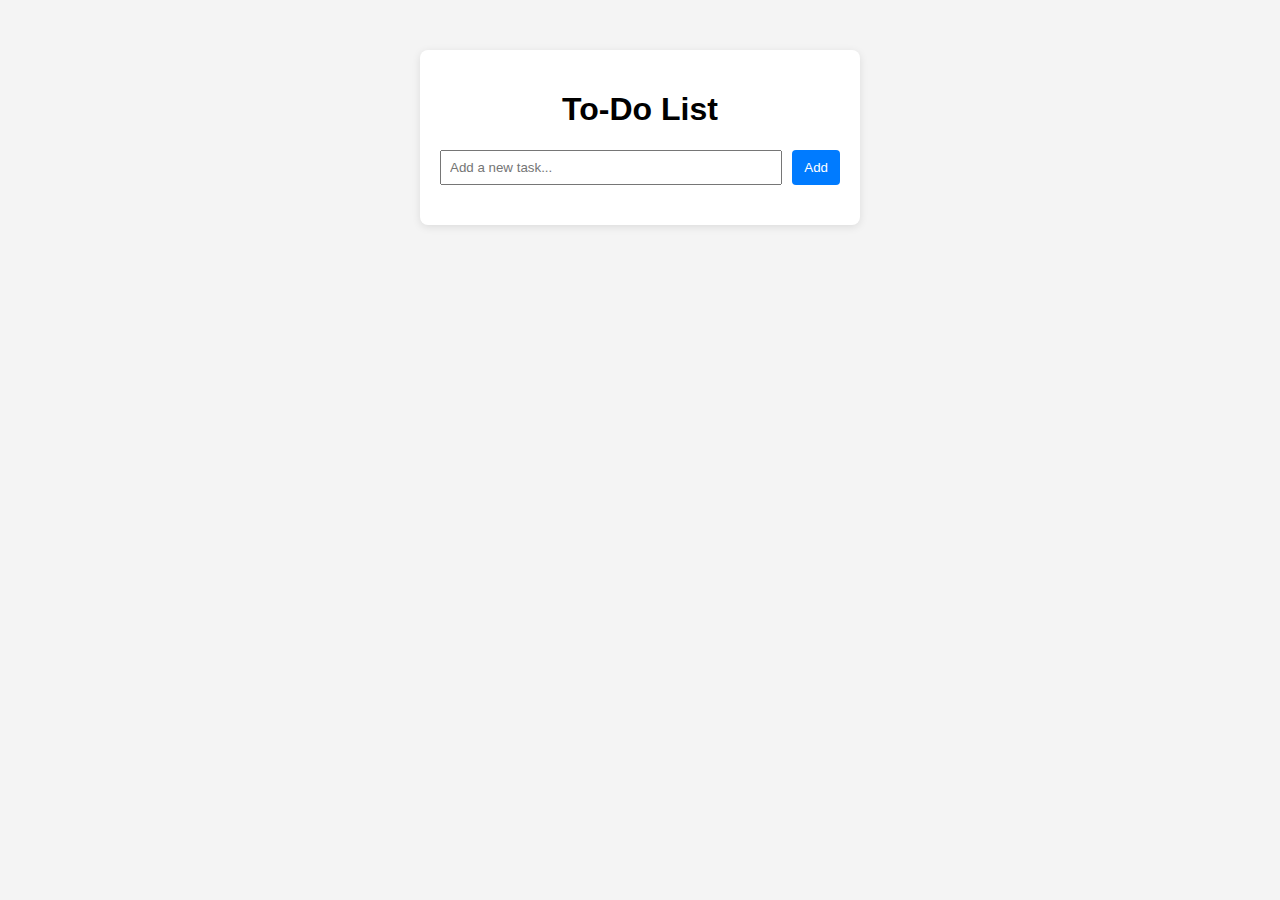
<file: index.html>
<!DOCTYPE html>
<html lang="en">
<head>
    <meta charset="UTF-8">
    <meta name="viewport" content="width=device-width, initial-scale=1.0">
    <title>To-Do List</title>
    <link rel="stylesheet" href="styles.css">
</head>
<body>
    <div class="todo-container">
        <h1>To-Do List</h1>
        <form id="todo-form">
            <input type="text" id="todo-input" placeholder="Add a new task..." required>
            <button type="submit">Add</button>
        </form>
        <ul id="todo-list"></ul>
    </div>
    <script src="app.js"></script>
</body>
</html>
</file>
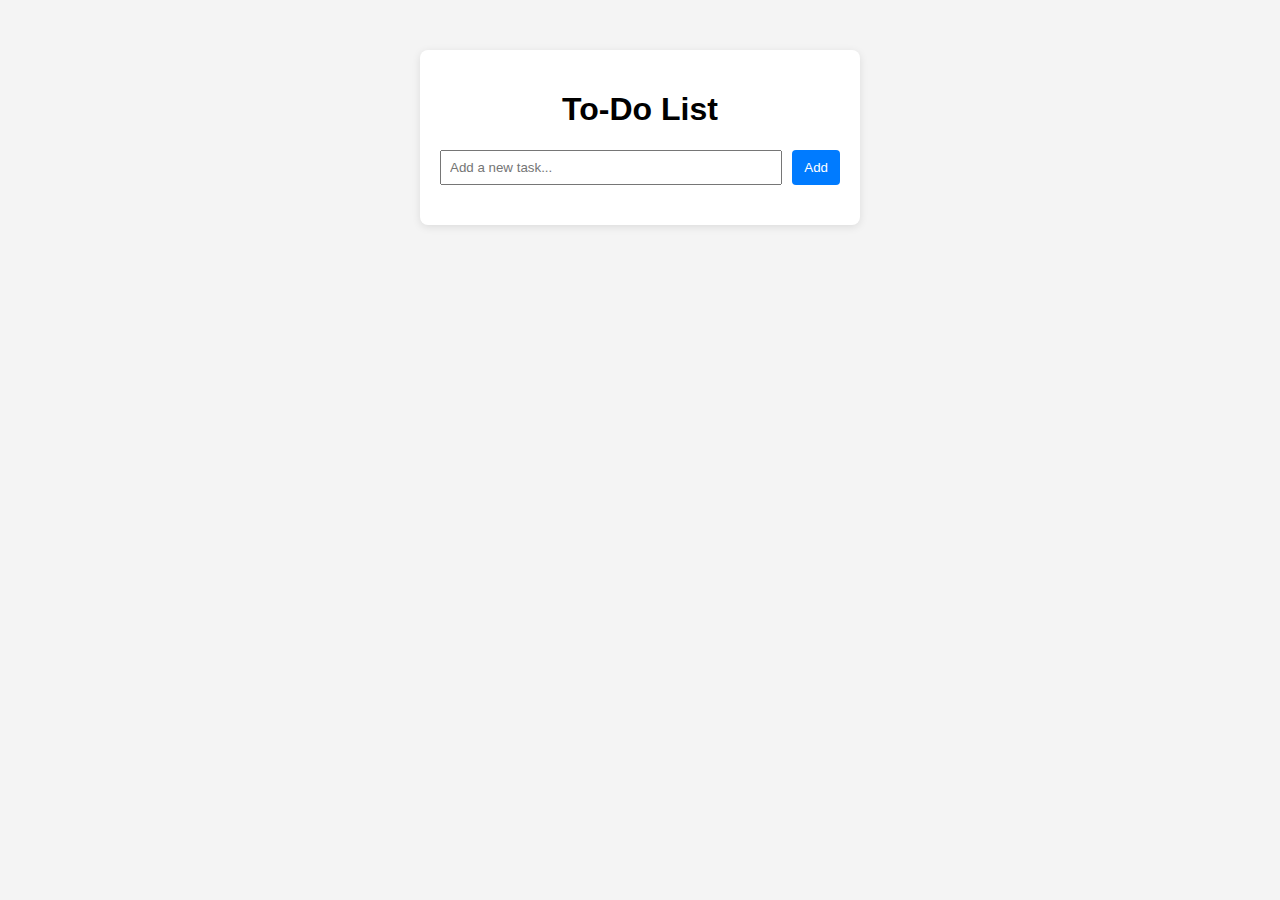
<file: Ass/index.html>
<!DOCTYPE html>
<html lang="en">
<head>
    <meta charset="UTF-8">
    <meta name="viewport" content="width=device-width, initial-scale=1.0">
    <title>To-Do List</title>
    <link rel="stylesheet" href="styles.css">
</head>
<body>
    <div class="todo-container">
        <h1>To-Do List</h1>
        <form id="todo-form">
            <input type="text" id="todo-input" placeholder="Add a new task..." required>
            <button type="submit">Add</button>
        </form>
        <ul id="todo-list"></ul>
    </div>
    <script src="app.js"></script>
</body>
</html>
</file>
<file: styles.css>
body {
    font-family: Arial, sans-serif;
    background: #f4f4f4 url('https://th.bing.com/th/id/R.9f303b421fbb8a00c4035dc3025173be?rik=othoiNkGHtvsZA&riu=http%3a%2f%2fgetwallpapers.com%2fwallpaper%2ffull%2f8%2f7%2f9%2f1207432-desktop-wallpapers-hd-1920x1200-1920x1200-1080p.jpg&ehk=RdS3sl2aoq9ZeB1We9BvPp5EZ7HdbQmdGaHy9V7aYAY%3d&risl=&pid=ImgRaw&r=0');
    background-repeat: repeat;
    background-size: auto;
    margin: 0;
    padding: 0;
}
.todo-container {
    background: #fff;
    max-width: 400px;
    margin: 50px auto;
    padding: 20px;
    border-radius: 8px;
    box-shadow: 0 2px 8px rgba(0,0,0,0.1);
}
h1 {
    text-align: center;
}

/* Modern styles for completed tasks */
#todo-list li.completed {
    text-decoration: line-through;
    color: #888;
    background: #e9ecef;
    transition: background 0.2s, color 0.2s;
}

/* Add hover effect for list items */
#todo-list li:hover {
    background: #f0f8ff;
    transition: background 0.2s;
}

/* Add subtle shadow and scale on button hover */
button:hover {
    background: #0056b3;
    box-shadow: 0 2px 8px rgba(0,123,255,0.15);
    transform: scale(1.05);
    transition: background 0.2s, box-shadow 0.2s, transform 0.2s;
}
#todo-form {
    display: flex;
    gap: 10px;
}
#todo-input {
    flex: 1;
    padding: 8px;
}
#todo-list {
    list-style: none;
    padding: 0;
    margin-top: 20px;
}
#todo-list li {
    display: flex;
    justify-content: space-between;
    align-items: center;
    padding: 8px 0;
    border-bottom: 1px solid #eee;
}
#todo-list li:last-child {
    border-bottom: none;
}
button {
    background: #007bff;
    color: #fff;
    border: none;
    padding: 8px 12px;
    border-radius: 4px;
    cursor: pointer;
}
button:hover {
    background: #0056b3;
}
</file>
<file: Ass/styles.css>
body {
    font-family: Arial, sans-serif;
    background: #f4f4f4;
    margin: 0;
    padding: 0;
}
.todo-container {
    background: #fff;
    max-width: 400px;
    margin: 50px auto;
    padding: 20px;
    border-radius: 8px;
    box-shadow: 0 2px 8px rgba(0,0,0,0.1);
}
h1 {
    text-align: center;
}
#todo-form {
    display: flex;
    gap: 10px;
}
#todo-input {
    flex: 1;
    padding: 8px;
}
#todo-list {
    list-style: none;
    padding: 0;
    margin-top: 20px;
}
#todo-list li {
    display: flex;
    justify-content: space-between;
    align-items: center;
    padding: 8px 0;
    border-bottom: 1px solid #eee;
}
#todo-list li:last-child {
    border-bottom: none;
}
button {
    background: #007bff;
    color: #fff;
    border: none;
    padding: 8px 12px;
    border-radius: 4px;
    cursor: pointer;
}
button:hover {
    background: #0056b3;
}
</file>
